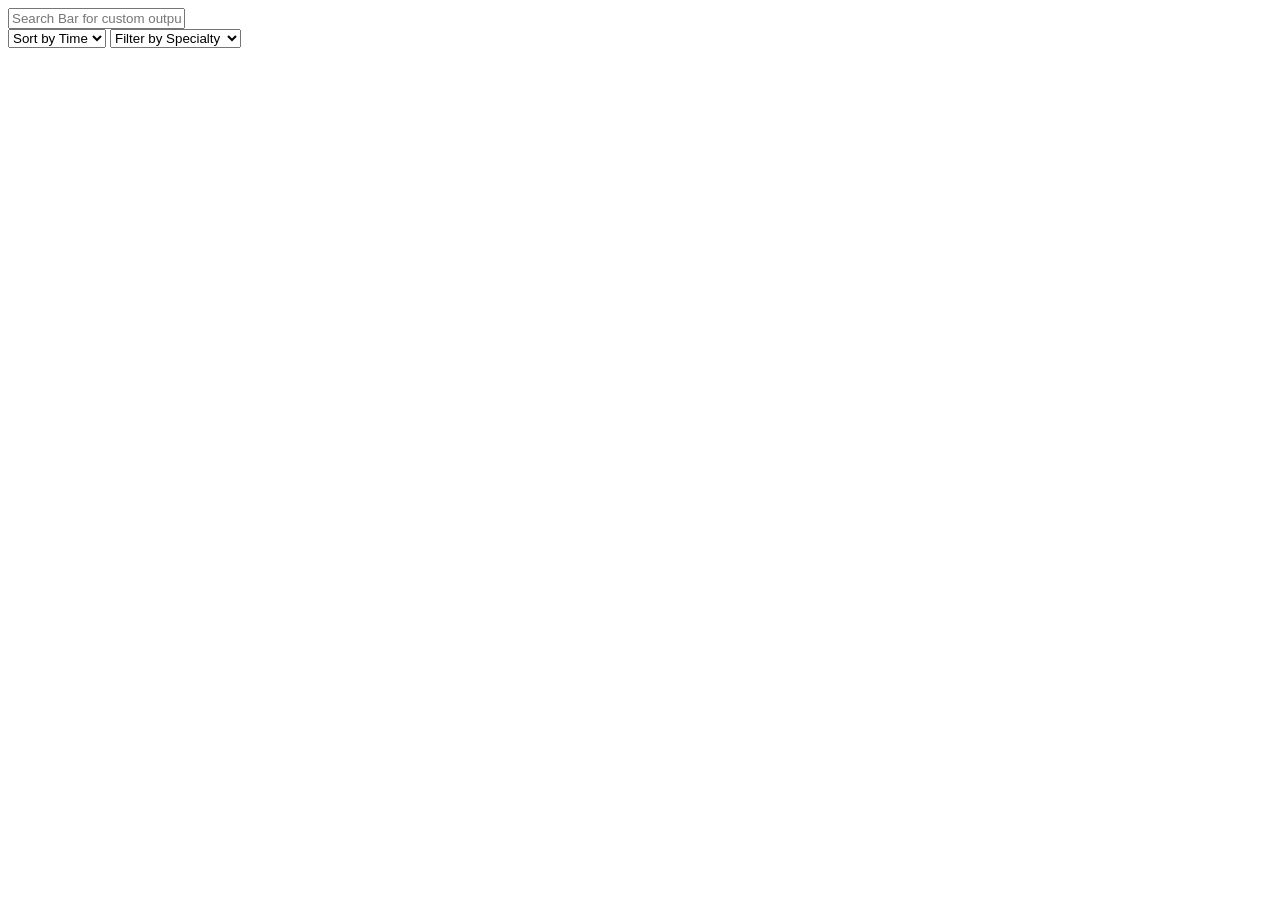
<file: app/src/main/resources/static/pages/loggedPatientDashboard.html>
<!-- patientDashboard.html -->
<!DOCTYPE html>
<html lang="en">
<head>
    <meta charset="UTF-8">
    <link rel="icon" type="image/svg+xml" href="../assets/images/logo/logo.png" />
    <title>LoggedPatientDashboard</title>
    <link rel = "stylesheet" href = "../assets/css/adminDashboard.css">
    <link rel = "stylesheet" href = "../assets/css/style.css">
    <link rel = "stylesheet" href = "../assets/css/patientDashboard.css">
    <script src = "../js/render.js" defer></script>
    <script src = "../js/util.js" defer></script>
    <script src = "../js/components/header.js" defer></script>
    <script src = "../js/components/footer.js" defer></script>
    <script type = "module" src = "../js/loggedPatient.js" defer></script>
</head>
<body onload="renderContent()">
    <div class="container">
        <div class="wrapper">
            <div id="header"></div>
            <main class="main-content">
                <input type="text" id="searchBar" class="searchBar" placeholder="Search Bar for custom output" />
                <div class="filter-wrapper">
                    <select class="filter-select" id="filterTime">
                        <option value="">Sort by Time</option>
                        <option value="AM">AM</option>
                        <option value="PM">PM</option>
                    </select>
                    <select class="filter-select" id="filterSpecialty">
                        <option value="">Filter by Specialty</option>
                        <option value="Cardiologist">Cardiologist</option>
                        <option value="Dermatologist">Dermatologist</option>
                        <option value="Neurologist">Neurologist</option>
                        <option value="Pediatrician">Pediatrician</option>
                        <option value="Orthopedic">Orthopedic</option>
                        <option value="Gynecologist">Gynecologist</option>
                        <option value="Psychiatrist">Psychiatrist</option>
                        <option value="Dentist">Dentist</option>
                        <option value="Ophthalmologist">Ophthalmologist</option>
                        <option value="Ent">ENT Specialist</option>
                        <option value="Urologist">Urologist</option>
                        <option value="Oncologist">Oncologist</option>
                        <option value="Gastroenterologist">Gastroenterologist</option>
                        <option value="General">General Physician</option>
                    </select>
                </div>
                <div id="content"></div>
            </main>
            <div id="footer"></div>
        </div>
    </div>
</body>
</html>
</file>
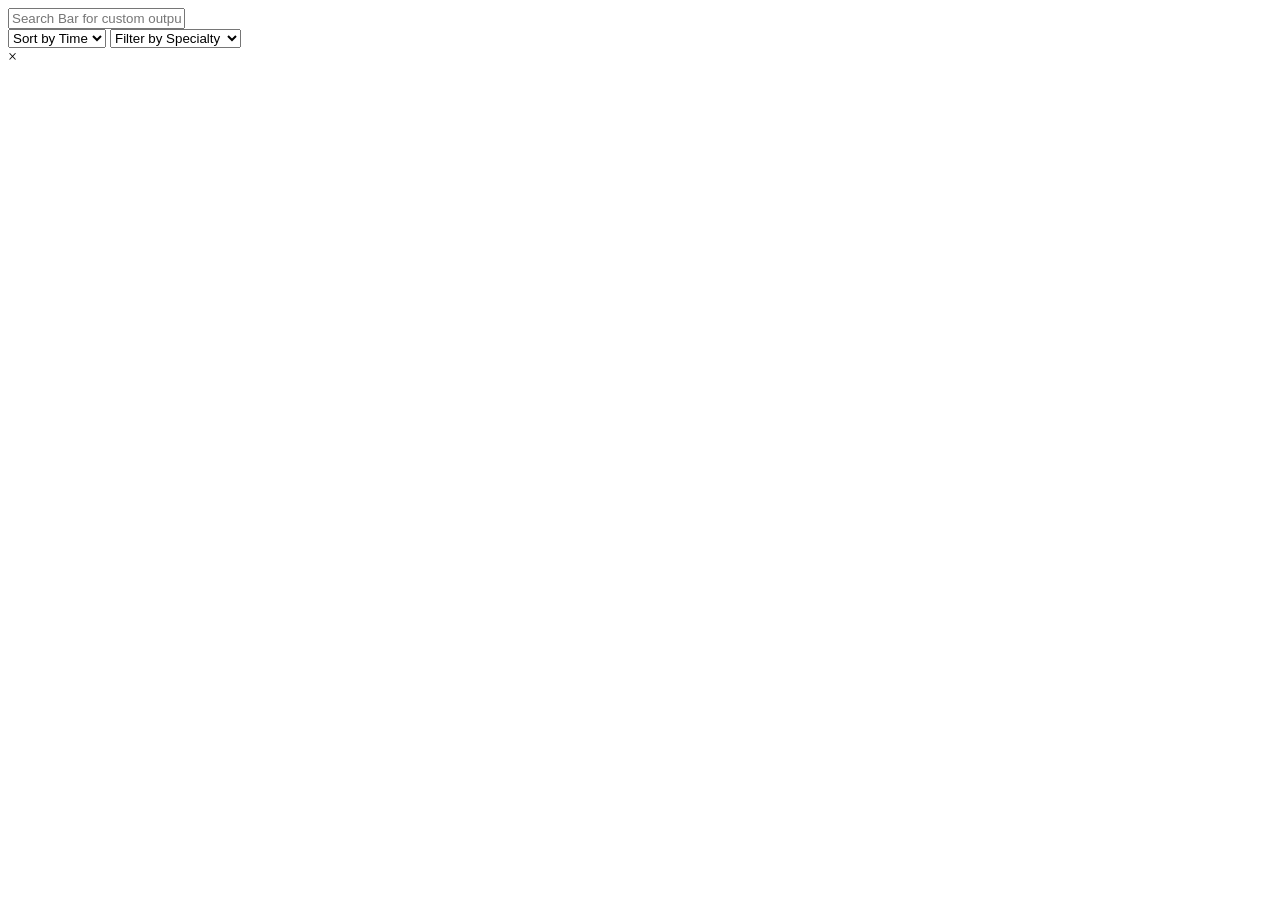
<file: app/src/main/resources/static/pages/patientDashboard.html>
<!-- patientDashboard.html -->
<!DOCTYPE html>
<html lang="en">
<head>
    <meta charset="UTF-8">
    <link rel="icon" type="image/svg+xml" href="../assets/images/logo/logo.png" />
    <title>PatientDashboard</title>
    <link rel = "stylesheet" href = "../assets/css/adminDashboard.css">
    <link rel = "stylesheet" href = "../assets/css/style.css">
    <link rel = "stylesheet" href = "../assets/css/patientDashboard.css">
    <script src = "../js/render.js" defer></script>
    <script src = "../js/util.js" defer></script>
    <script src = "../js/components/header.js" defer></script>
    <script src = "../js/components/footer.js" defer></script>
    <script type = "module" src="../js/components/modals.js"></script>
</head>
<body onload="renderContent()">
    <div class="container">
        <div class="wrapper">
            <div id="header"></div>
            <main class="main-content">
                <input type="text" id="searchBar" class="searchBar" placeholder="Search Bar for custom output" />
                <div class="filter-wrapper">
                    <select class="filter-select" id="filterTime">
                        <option value="">Sort by Time</option>
                        <option value="AM">AM</option>
                        <option value="PM">PM</option>
                    </select>
                    <select class="filter-select" id="filterSpecialty">
                        <option value="">Filter by Specialty</option>
                        <option value="Cardiologist">Cardiologist</option>
                        <option value="Dermatologist">Dermatologist</option>
                        <option value="Neurologist">Neurologist</option>
                        <option value="Pediatrician">Pediatrician</option>
                        <option value="Orthopedic">Orthopedic</option>
                        <option value="Gynecologist">Gynecologist</option>
                        <option value="Psychiatrist">Psychiatrist</option>
                        <option value="Dentist">Dentist</option>
                        <option value="Ophthalmologist">Ophthalmologist</option>
                        <option value="Ent">ENT Specialist</option>
                        <option value="Urologist">Urologist</option>
                        <option value="Oncologist">Oncologist</option>
                        <option value="Gastroenterologist">Gastroenterologist</option>
                        <option value="General">General Physician</option>
                    </select>
                </div>
                <div id="content"></div>
            </main>
            <div id="footer"></div>
        </div>
    </div>
    <div id="modal" class="modal">
        <div class="modal-content">
            <span class="close" id="closeModal">&times;</span>
            <div id="modal-body"></div>
        </div>
    </div>
    <script type = "module" src = "../js/patientDashboard.js" defer></script>
</body> 
</html>
</file>
<file: app/src/main/resources/static/assets/css/adminDashboard.css>
/*this is the style sheet for the adminDashboard. */

/* 
Global Reset (`*`)

* Purpose: Ensure consistent layout across all browsers.
* Properties:

  * `margin: 0` — removes default outer spacing from all elements.
  * `padding: 0` — removes default inner spacing.
  * `box-sizing: border-box` — ensures padding and borders are included within the total width/height of elements.

Base HTML & Body (`html, body`)

* Purpose: Establish a full-height layout and apply a standard font across the page.
* Properties:

  * `height: 100%` — allows containers to stretch to the full viewport height.
  * `font-family: Arial, sans-serif` — applies a clean, readable sans-serif font.

Main Layout Wrapper (`.wrapper`)

* Purpose: Create a flexible, vertical layout that fills the entire screen.
* Properties:

  * `display: flex` — enables flexbox for layout control.
  * `flex-direction: column` — stacks children vertically.
  * `min-height: 100vh` — ensures the wrapper always covers full screen height.

Section Heading (`h2`)

* Purpose: Style the headings prominently for section separation.
* Properties:

  * `font-size: 32px` — makes the heading large and noticeable.
  * `font-weight: bold` — emphasizes text.
  * `margin-bottom: 50px` — creates space below the heading.
  * `color: #003e3e` — uses a strong teal for visual anchoring.

Main Content Section (`.main-content`)

* Purpose: Layout the main content with padding and a background image.
* Properties:

  * `flex-grow: 1` — lets the content fill the available vertical space.
  * `padding: 40px` — adds internal spacing around content.
  * `display: flex` and `flex-direction: column` — organizes content in a vertical stack.
  * `text-align: center` — centers the text.
  * `background-image: url("index.png")` — sets a full-screen dashboard background.
  * `background-size: cover` — ensures the image covers the whole section.
  * `background-position: center` — centers the image.
  * `background-repeat: no-repeat` — avoids tiling the image.
  * `background-attachment: fixed` — fixes the image while scrolling.

Primary Button (`button`)

* Purpose: Design prominent, interactive buttons for main actions.

* Properties:

  * `background-color: #A62B1F` — sets a bold red color.
  * `color: white` — makes text stand out.
  * `border: none` — removes any outline/border.
  * `border-radius: 12px` — creates rounded corners.
  * `padding: 10px 20px` — gives space inside the button.
  * `margin-top: 20px` — adds spacing above the button.
  * `width: 200px` — ensures consistent button width.
  * `cursor: pointer` — shows a hand icon on hover.
  * `font-size: 16px` — makes the text readable.

* On Hover:

  * Retains the same red background to maintain branding.

Admin Button (`.adminBtn`)

* Purpose: Provide a secondary button style for admin-specific actions.

* Properties:

  * `background-color: #f4f4f4` — uses a light grey background.
  * `color: #333` — uses dark text for contrast.
  * `font-weight: bold` — emphasizes text.
  * `width: 110px` — smaller, compact width.
  * `padding: 10px 0` — vertical padding only.
  * `border: none` — clean look.
  * `cursor: pointer` — indicates it's clickable.

* On Hover**:

   Changes text color to `#A62B1F` for brand consistency while keeping the background same.


*/
</file>
<file: app/src/main/resources/static/assets/css/style.css>
/* This is the style sheet for global change across the files. */

/* 

`.header`

* `display: flex;` → Uses flexbox to layout children (logo section and nav) in a row.
* `justify-content: space-between;` → Places space between logo and nav; pushes them to the far ends.
* `align-items: center;` → Vertically centers items inside the header.
* `background-color: #f4f4f4;` → Light gray background for visual clarity.
* `color: #333;` → Sets default text color (dark gray).
* `padding: 10px 20px;` → Adds space inside the header (10px top-bottom, 20px left-right).
* `border-bottom: 2px solid #ccc;` → Adds a subtle bottom border to separate header from content.
* `flex-wrap: wrap;` → Allows wrapping if screen is narrow (for responsiveness).
* `min-height: 60px;` → Ensures the header doesn’t collapse too small vertically.

`.logo-section`

* `display: flex;` → Lays out logo image and title in a row.
* `align-items: center;` → Vertically aligns logo and text.
* `gap: 10px;` → Adds space between logo image and title.

`.logo-img`

* `height: 40px;` → Sets image height.
* `width: auto;` → Maintains aspect ratio.
* `max-width: 100%;` → Prevents overflow in small containers.
* `object-fit: contain;` → Makes sure the image scales down properly without distortion.

`.logo-title`

* `font-size: 20px;` → Sets font size of the title.
* `font-weight: bold;` → Makes it bold.
* `color: #333;` → Sets color to dark gray.

`nav a`

* `margin-left: 20px;` → Adds space on the left of links.
* `margin-right: 20px;` → Adds space on the right of links.
* `text-decoration: none;` → Removes underline.
* `color: #333;` → Sets text color.
* `font-weight: bold;` → Makes text bold.

`nav a:hover`

* `color: #003e3e;` → Changes color to dark teal when hovered.

`@media (max-width: 600px)`

Targeting small screens.

`.header`

* `flex-direction: column;` → Stack logo and nav vertically.
* `align-items: flex-start;` → Aligns them to left edge.

`nav`

* `margin-top: 10px;` → Adds spacing above nav.

`nav a`

* `margin-left: 0;` → Removes left margin.
* `margin-right: 10px;` → Smaller right margin.

`.logo-img`

* `height: 30px;` → Smaller image for mobile.

`.logo-title`

* `font-size: 18px;` → Smaller title font for mobile.

`.doctorHeader`

* `margin-right: 30px;` → Pushes this element right.

`.doctorHeader:hover`

* `color: #A62B1F;` → Changes to dark red on hover.

`.footer`

* `background-color: #f4f4f4;` → Light gray background.
* `color: #fff;` → White text color.
* `padding: 40px 20px;` → Adds space inside footer.
* `border-top: 2px solid #f4f4f4;` → Light top border.

`.footer-container`

* `display: flex;` → Flex layout for footer sections.
* `flex-wrap: wrap;` → Allows wrapping for small screens.
* `justify-content: space-between;` → Distributes child elements.
* `gap: 30px;` → Space between footer sections.
* `max-width: 1200px;` → Constrains footer width.
* `margin: 0 auto;` → Centers the footer horizontally.

`.footer-logo`

* `flex: 1 1 250px;` → Flexible basis 250px, allows growth/shrink.
* `display: flex;` → Column layout.
* `flex-direction: column;` → Stack logo and text.
* `align-items: flex-start;` → Aligns content to the left.
* `gap: 15px;` → Space between logo and text.

`.footer-logo img`

* `height: 50px;` → Sets image height.
* `width: auto;` → Maintains aspect ratio.

`.footer-logo p`

* `font-size: 14px;` → Smaller text.
* `color: #0a0a23;` → Very dark navy text.

`.footer-links`

* `display: flex;` → Lays out link columns.
* `flex: 2 1 500px;` → Flexible width, basis 500px.
* `justify-content: space-between;` → Distributes columns evenly.
* `flex-wrap: wrap;` → Allows wrap for small screens.
* `gap: 20px;` → Space between columns.

`.footer-column`

* `display: flex;` → Vertical layout.
* `flex-direction: column;` → Stack items.
* `gap: 10px;` → Space between items.

`.footer-column h4`

* `font-size: 16px;` → Medium heading.
* `font-weight: bold;` → Emphasized text.
* `margin-bottom: 8px;` → Space below heading.
* `color: #0a0a23;` → Dark navy.

`.footer-column a`

* `text-decoration: none;` → Removes underline.
* `color: #0a0a23;` → Dark navy.
* `font-size: 14px;` → Normal size.

`.footer-column a:hover`

* `color: #003e3e;` → Teal on hover.
* `transition: color 0.3s ease;` → Smooth hover effect.

`@media (max-width: 768px)`

Mobile responsiveness.

`.footer-container`

* `flex-direction: column;` → Stacks sections vertically.
* `align-items: flex-start;` → Aligns to left.

`.footer-links`

* `flex-direction: column;` → Stacks columns.
* `gap: 20px;` → Spacing.

`.modal`

* `display: none;` → Hidden by default.
* `position: fixed;` → Stays in place even on scroll.
* `z-index: 999;` → Sits above most elements.
* `padding-top: 60px;` → Push content below top.
* `left: 0; top: 0; width: 100%; height: 100%;` → Full screen.
* `background-color: rgba(0,0,0,0.6);` → Semi-transparent black overlay.

`.modal-content`

* `background-color: white;` → Modal is white box.
* `margin: auto;` → Centered.
* `padding: 30px;` → Inner spacing.
* `border-radius: 10px;` → Rounded corners.
* `width: 400px;` → Fixed width.
* `position: relative;` → Allows positioning `.close`.

`.modal-content h2`

* `font-size: 32px;` → Large heading.

`.close`

* `color: #aaa;` → Gray close icon.
* `position: absolute; right: 20px; top: 15px;` → Positions in top-right.
* `font-size: 28px; font-weight: bold;` → Styling for visibility.
* `cursor: pointer;` → Shows pointer on hover.

`.close:hover`

* `color: black;` → Darkens on hover.

`.dashboard-btn`

* `width: 100%;` → Full-width button.

`.input-field`

* `padding: 10px;` → Inner spacing.
* `border: 1px solid #ccc;` → Light gray border.
* `font-size: 16px;` → Readable font.
* `margin-top: 10px; margin-bottom: 20px;` → Vertical spacing.
* `width: 100%;` → Full-width.
* `appearance: none;` → Removes OS styles.
* `background-color: #fff; color: #333;` → Input colors.
* `cursor: pointer;` → Pointer on hover.
* `border-radius: 8px;` → Rounded edges.

`.input-field:hover`

* `border-color: #015c5d;` → Dark teal border.
* `background-color: #f0fdfd;` → Light teal background.

`.input-field:focus`

* `outline: none;` → Removes default border.
* `border-color: #015c5d;` → Teal border.
* `box-shadow: 0 0 5px rgba(1, 92, 93, 0.5);` → Glowing focus.
* `filter: brightness(1.2);` → Slightly brightens field.

`.select-dropdown option`

* `font-size: 16px;` → Text size for options.
* `padding: 10px;` → Spacing in dropdown.

`#content`

* `display: grid;` → Grid layout.
* `grid-template-columns: repeat(auto-fit, minmax(315px, 1fr));` → Responsive card layout.
* `gap: 40px;` → Space between cards.
* `padding: 20px;` → Space around content.

`.doctor-card`

* `display: flex; flex-direction: column; justify-content: space-between;` → Vertical card layout.
* `border: 1px solid #ddd;` → Light border.
* `border-radius: 10px;` → Rounded corners.
* `width: auto;` → Flexible width.
* `overflow: hidden;` → Clips overflow.
* `background-color: #fff;` → White card.
* `box-shadow: 0 4px 6px rgba(0,0,0,0.1);` → Subtle shadow.
* `transition: transform 0.2s ease;` → Smooth hover effect.

`.doctor-card:hover`

* `transform: scale(1.02);` → Slight zoom on hover.

`.doctor-info`

* `padding: 12px;` → Space inside.
* `flex-grow: 1;` → Fills available space.

`.doctor-info h3`

* `margin-top: 30px;` → Space above heading.
* `font-size: 24px;` → Big heading.
* `color: #015c5d;` → Teal color.

`.doctor-info p`

* `margin: 20px 0px;` → Vertical space.
* `font-size: 14px; color: #555;` → Subtext style.

`.card-actions`

* `background-color: #e28282;` → Light red button area.
* `padding: 10px; text-align: center;` → Centered button.

`.card-actions:hover`

* `background-color: #d26969;` → Darker red on hover.

`.card-actions button`

* `background: transparent; border: none;` → No button frame.
* `color: #fff; font-weight: bold; cursor: pointer;` → White bold text.

`.card-actions button:hover`

* `color: #fff; border-color: #015c5d;` → Keeps color on hover, adds border if needed.

`#roleSelector`

* `width: auto;` → Flexible width.
* `border-radius: 10px;` → Rounded dropdown.

`span`

* `color: #A62B1F;` → Dark red text.

`.searchBar`

* `height: 30px; padding: 20px; font-size: 16px;` → Large input.
* `margin-bottom: 30px; border: 0.2px solid grey;` → Bottom space, thin border.

`.searchBar:focus`

* `outline: none; border-color: #015c5d;` → Focus state.
* `box-shadow: 0 0 5px rgba(1, 92, 93, 0.697);` → Teal glow.

`.filter-wrapper`

* `width: 350px;` → Max container width.
* `display: flex; flex-direction: row;` → Horizontal filter layout.

`.filter-select`

* `margin-right: 8px;` → Space between filters.
* `width: 100%; padding: 8px 12px;` → Full width input with padding.
* `border: 1px solid #ccc; border-radius: 6px;` → Basic input look.
* `background-color: #fff; color: #333;` → Light bg, dark text.
* `font-size: 14px;` → Text size.
* `background-position: right 10px center; background-size: 16px 16px;` → Icon placement (if any).
* `cursor: pointer; transition: border-color 0.2s, box-shadow 0.2s;` → Smooth focus transitions.

`.filter-select:focus`

* `border-color: #015c5d; box-shadow: 0 0 5px rgba(1, 92, 93, 0.697); outline: none;` → Focus styling.

`.availabilityLabel`

* `margin-bottom: 8px;` → Space below label.

`.availability-container`

* `margin-bottom: 1rem;` → Adds space.

`.checkbox-group`

* `display: flex; flex-direction: column;` → Stacked checkboxes.
* `gap: 1rem; margin-top: 1rem;` → Spacing.

`.checkbox-group label`

* `font-weight: 500; cursor: pointer;` → Medium bold and pointer.

`.checkbox-group input[type="checkbox"]`

* `margin-right: 0.5rem;` → Space between checkbox and label.
* `accent-color: #015c5db8;` → Custom color for checkbox.
 */
</file>
<file: app/src/main/resources/static/assets/css/patientDashboard.css>
.card-actions {
    background-color: #244557;
    padding: 10px;
    text-align: center;
  }

  .card-actions:hover{
    background-color: #1c3745;
  }
  .ripple-overlay {
    position: fixed;
    width: 20px;
    height: 20px;
    background-color: #1c3745;
    border-radius: 50%;
    z-index: 9999;
    transform: translate(-50%, -50%) scale(0);
    transition: transform 1s ease-out, opacity 1s ease;
  }
  
  .ripple-overlay.active {
    transform: translate(-50%, -50%) scale(150);
    opacity: 1;
  }
  
  .modalApp {
    position: fixed;
  bottom: -100%;
  left: 50%;
  transform: translateX(-50%);
  width: 50%;
  background: #fff;
  padding: 20px;
  z-index: 10000;
  transition: bottom 1.5s ease-in;
  box-shadow: 0 -5px 10px rgba(0, 0, 0, 0.3);
  border-radius: 10px 10px 0 0;
  text-align: center;
  }
  
  .modalApp.active {
    bottom: 0;
  }
  
  .modalApp h2 {
    margin-top: 20px;
  }
  
  .modalApp input {
    display: block;
    margin: 10px auto;
    padding: 10px;
    width: 90%;
    margin-bottom: 40px;
  }

  .modalApp select {
    display: block;
    margin: 10px auto;
    padding: 10px;
    width: 90%;
    margin-bottom: 40px;
  }
  
  .confirm-booking {
    padding: 10px 20px;
    background: #1c3745;
    color: #fff;
    border: none;
    cursor: pointer;
    
  
    
  }
  .confirm-booking:hover {
    filter: brightness(1.2);
    background-color: #1c3745;
  }
</file>
